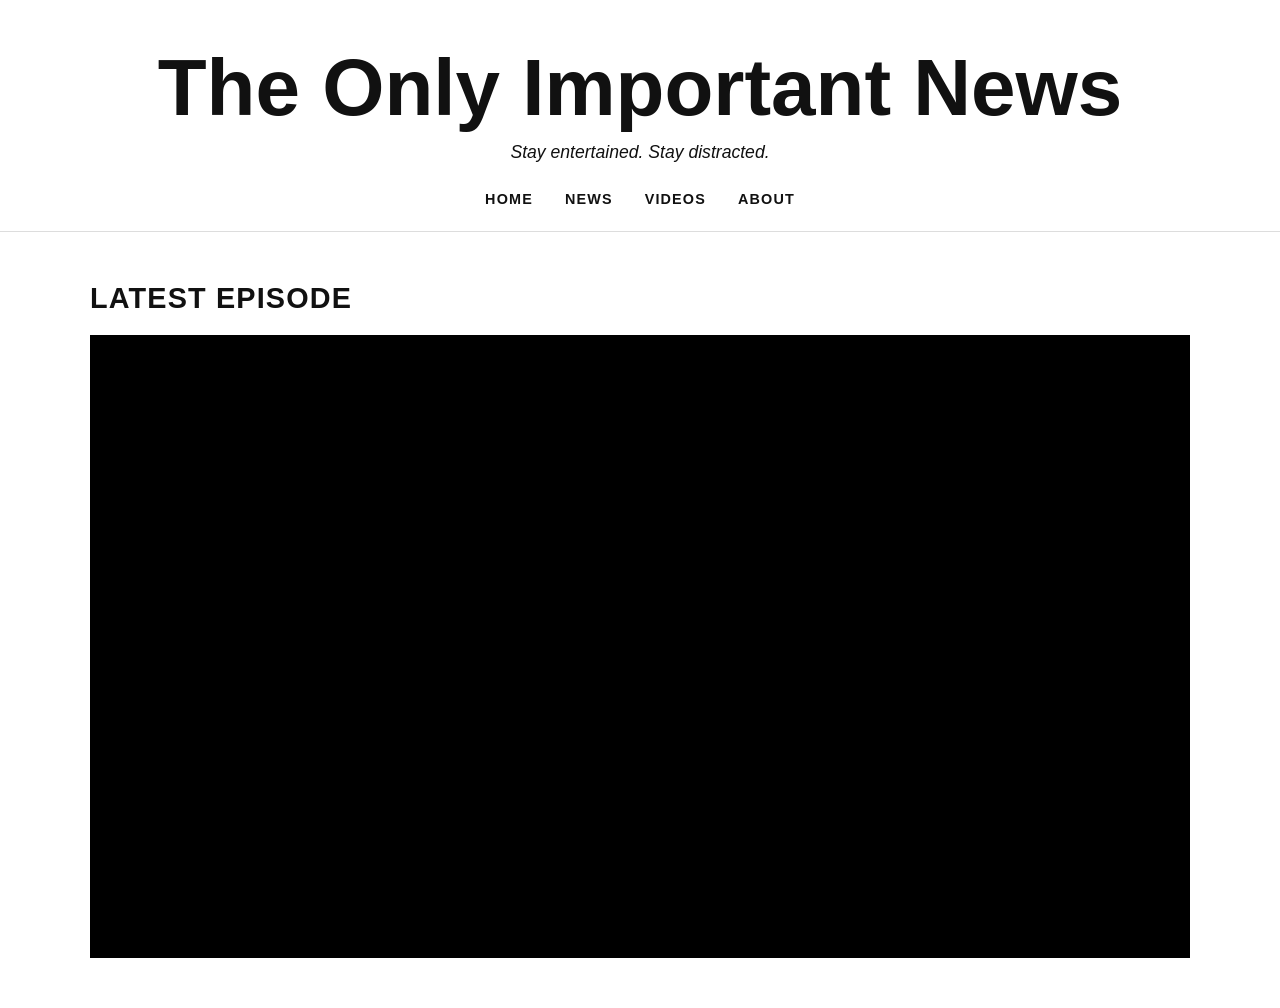
<file: public/index.html>
<!DOCTYPE html>
<html lang="en">
<head>
  <meta charset="UTF-8">
  <meta name="viewport" content="width=device-width, initial-scale=1.0">

  <title>The Only Important News</title>

  <link rel="stylesheet" href="style.css">
</head>

<body>

  <header class="site-header">

    <h1>The Only Important News</h1>

    <p class="tagline">
      Stay entertained. Stay distracted.
    </p>

    <nav>
      <a href="/">Home</a>
      <a href="/news/">News</a>
      <a href="/videos/">Videos</a>
      <a href="/about/">About</a>
    </nav>

  </header>


  <main>

    <section class="latest-episode">

      <h2>Latest Episode</h2>

      <div class="video-container">

        <iframe
          src="https://www.youtube.com/embed/YOUTUBE_VIDEO_ID"
          title="Latest episode of The Only Important News"
          frameborder="0"
          allow="accelerometer; autoplay; clipboard-write; encrypted-media; gyroscope; picture-in-picture; web-share"
          allowfullscreen>
        </iframe>

      </div>

    </section>

  </main>

</body>
</html>
</file>
<file: public/style.css>
* {
  box-sizing: border-box;
}

body {
  margin: 0;
  font-family: Arial, Helvetica, sans-serif;
  background: #ffffff;
  color: #111111;
}

.site-header {
  text-align: center;
  padding: 48px 20px 24px;
  border-bottom: 1px solid #dddddd;
}

.site-header h1 {
  margin: 0;
  font-size: clamp(2.5rem, 7vw, 5rem);
  line-height: 1;
  font-weight: 900;
}

.tagline {
  margin: 14px 0 28px;
  font-size: 1.1rem;
  font-style: italic;
}

nav {
  display: flex;
  justify-content: center;
  gap: 32px;
  flex-wrap: wrap;
}

nav a {
  color: #111111;
  text-decoration: none;
  text-transform: uppercase;
  font-size: 0.9rem;
  font-weight: 700;
  letter-spacing: 0.08em;
}

nav a:hover {
  text-decoration: underline;
}

main {
  width: min(1100px, 92%);
  margin: 0 auto;
}

.latest-episode {
  padding: 50px 0;
}

.latest-episode h2 {
  margin: 0 0 20px;
  font-size: 1.8rem;
  text-transform: uppercase;
  letter-spacing: 0.04em;
}

.video-container {
  position: relative;
  width: 100%;
  aspect-ratio: 16 / 9;
  background: #000000;
}

.video-container iframe {
  width: 100%;
  height: 100%;
  border: 0;
}
</file>
